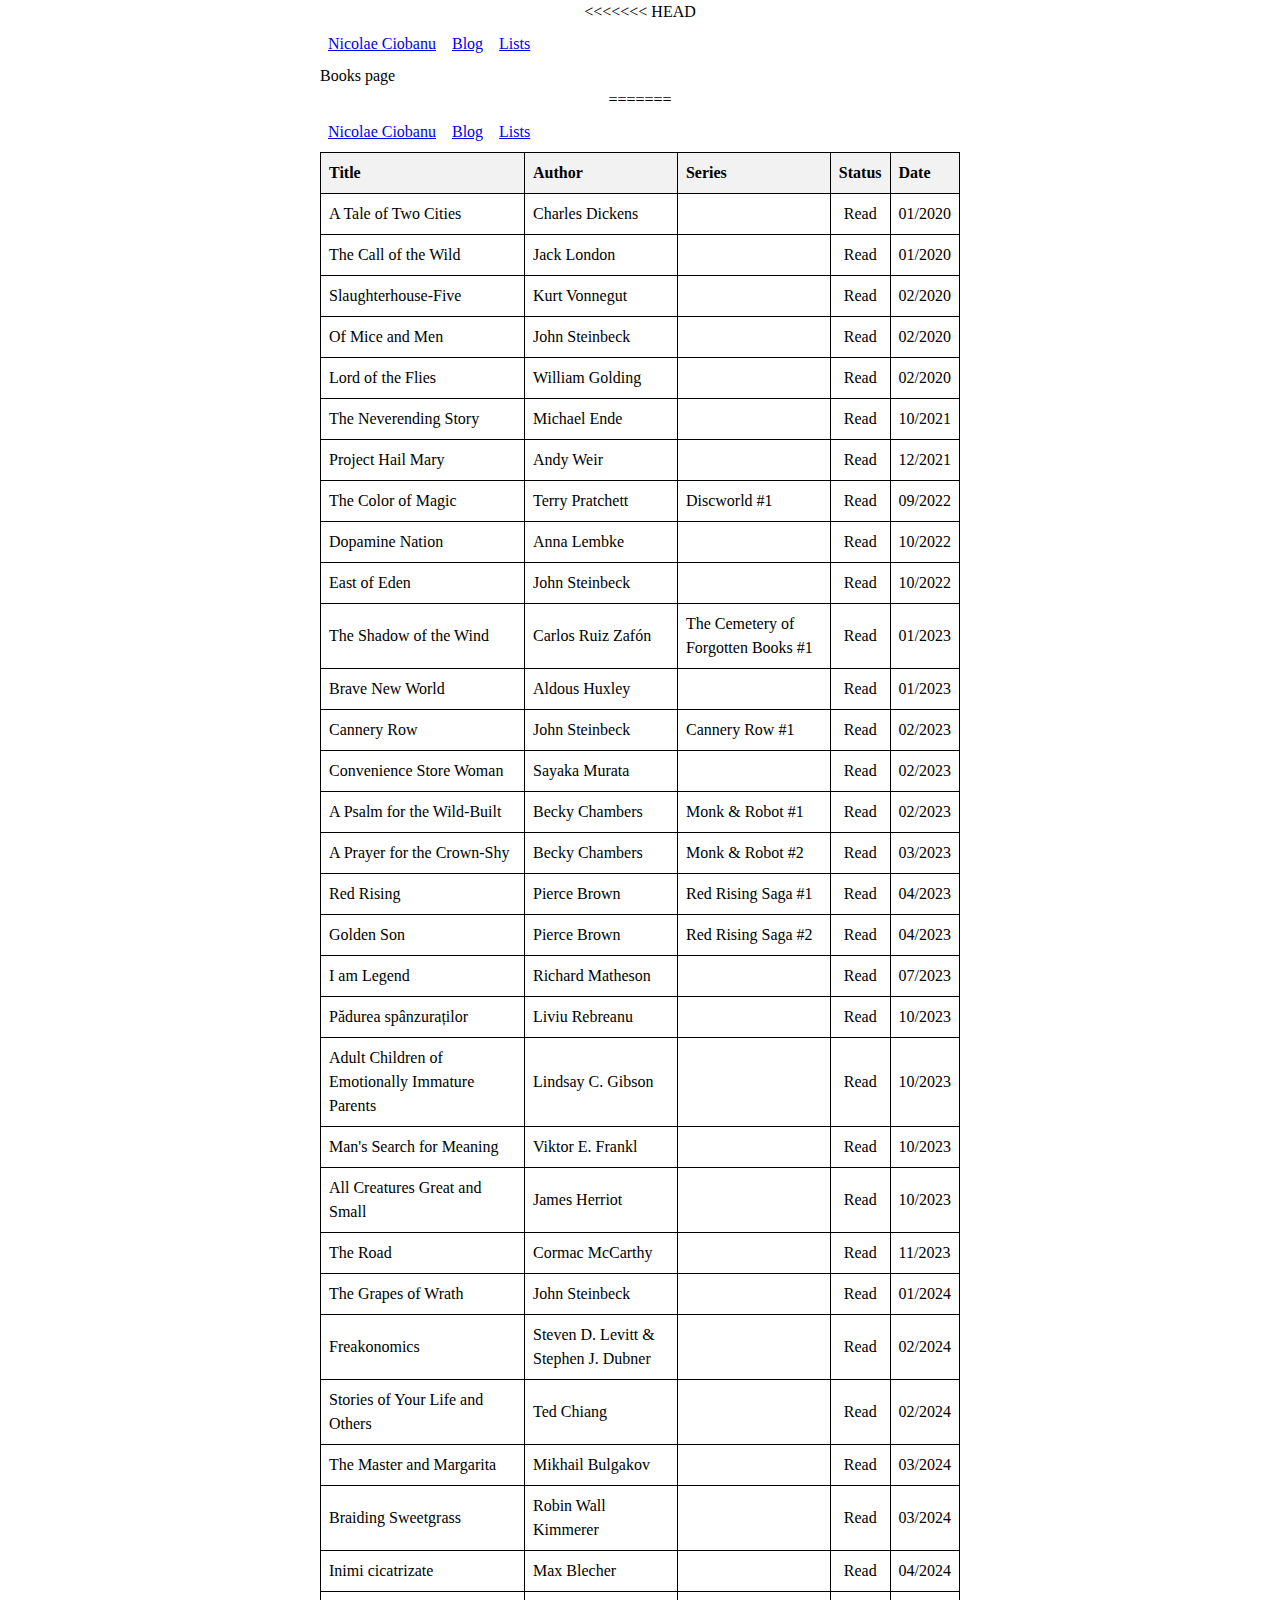
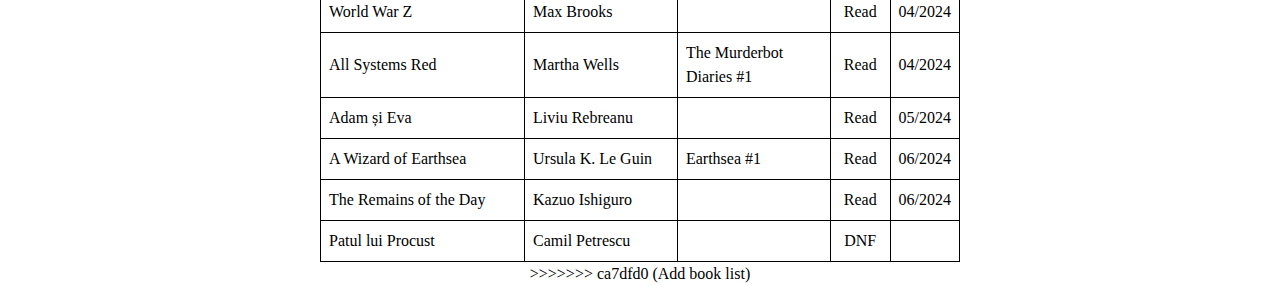
<file: lists/books.html>
<!DOCTYPE html>
<html lang="en">
<<<<<<< HEAD

	<head>
		<meta charset="UTF-8">
		<meta name="viewport" content="width=device-width, initial-scale=1">
		<title>Nicolae Ciobanu</title>
		<link href="../css/styles.css" rel="stylesheet">
	<head>

	<body>
		<header>
			<nav>
				<ul>
					<li><a href="../index.html">Nicolae Ciobanu</a></li>
					<li><a href="../blog.html">Blog</a></li>
					<li><a href="../lists.html">Lists</a></li>
				</ul>
			</nav>
		</header>
		<main>
			<p>Books page</p>
		</main>
		
	</body>
=======
    <head>
        <meta charset="UTF-8">
        <meta name="viewport" content="width=device-width, initial-scale=1">
        <title>Nicolae Ciobanu</title>
        <link href="../css/main.css" rel="stylesheet">
        <head>

            <body>
                <div>
                <header>
                    <nav>
                        <ul>
                            <li><a href="../index.html">Nicolae Ciobanu</a></li>
                            <li><a href="../blog.html">Blog</a></li>
                            <li><a href="../lists.html">Lists</a></li>
                        </ul>
                    </nav>
                </header>
                <main>
                    <table>
                        <thead>
                            <tr>
                                <th>Title</th>
                                <th>Author</th>
                                <th>Series</th>
                                <th>Status</th>
                                <th>Date</th>
                            </tr>
                        </thead>
                        <tbody>
                            <tr>
                                <td>A Tale of Two Cities</td>
                                <td>Charles Dickens</td>
                                <td></td>
                                <td>Read</td>
                                <td>01/2020</td>
                            </tr>  
                            <tr>
                                <td>The Call of the Wild</td>
                                <td>Jack London</td>
                                <td></td>
                                <td>Read</td>
                                <td>01/2020</td>
                            </tr>
                            <tr>
                                <td>Slaughterhouse-Five</td>
                                <td>Kurt Vonnegut</td>
                                <td></td>
                                <td>Read</td>
                                <td>02/2020</td>
                            </tr>
                            <tr>
                                <td>Of Mice and Men</td>
                                <td>John Steinbeck</td>
                                <td></td>
                                <td>Read</td>
                                <td>02/2020</td>
                            </tr>
                            <tr>
                                <td>Lord of the Flies</td>
                                <td>William Golding</td>
                                <td></td>
                                <td>Read</td>
                                <td>02/2020</td>
                            </tr>
                            <tr>
                                <td>The Neverending Story</td>
                                <td>Michael Ende</td>
                                <td></td>
                                <td>Read</td>
                                <td>10/2021</td>
                            </tr>

                            <tr>
                                <td>Project Hail Mary</td>
                                <td>Andy Weir</td>
                                <td></td>
                                <td>Read</td>
                                <td>12/2021</td>
                            </tr>
                            <tr>
                                <td>The Color of Magic</td>
                                <td>Terry Pratchett</td>
                                <td>Discworld #1</td>
                                <td>Read</td>
                                <td>09/2022</td>
                            </tr>
                            <tr>
                                <td>Dopamine Nation</td>
                                <td>Anna Lembke</td>
                                <td></td>
                                <td>Read</td>
                                <td>10/2022</td>
                            </tr>
                            <tr>
                                <td>East of Eden</td>
                                <td>John Steinbeck</td>
                                <td></td>
                                <td>Read</td>
                                <td>10/2022</td>
                            </tr>
                            <tr>
                                <td>The Shadow of the Wind</td>
                                <td>Carlos Ruiz Zafón</td>
                                <td>The Cemetery of Forgotten Books #1</td>
                                <td>Read</td>
                                <td>01/2023</td>
                            </tr>
                            <tr>
                                <td>Brave New World</td>
                                <td>Aldous Huxley</td>
                                <td></td>
                                <td>Read</td>
                                <td>01/2023</td>
                            </tr>
                            <tr>
                                <td>Cannery Row</td>
                                <td>John Steinbeck</td>
                                <td>Cannery Row #1</td>
                                <td>Read</td>
                                <td>02/2023</td>
                            </tr>
                            <tr>
                                <td>Convenience Store Woman</td>
                                <td>Sayaka Murata</td>
                                <td></td>
                                <td>Read</td>
                                <td>02/2023</td>
                            </tr>
                            <tr>
                                <td>A Psalm for the Wild-Built</td>
                                <td>Becky Chambers</td>
                                <td>Monk & Robot #1</td>
                                <td>Read</td>
                                <td>02/2023</td>
                            </tr>
                            <tr>
                                <td>A Prayer for the Crown-Shy</td>
                                <td>Becky Chambers</td>
                                <td>Monk & Robot #2</td>
                                <td>Read</td>
                                <td>03/2023</td>
                            </tr>
                            <tr>
                                <td>Red Rising</td>
                                <td>Pierce Brown</td>
                                <td>Red Rising Saga #1</td>
                                <td>Read</td>
                                <td>04/2023</td>
                            </tr>
                            <tr>
                                <td>Golden Son</td>
                                <td>Pierce Brown</td>
                                <td>Red Rising Saga #2</td>
                                <td>Read</td>
                                <td>04/2023</td>
                            </tr>
                            <tr>
                                <td>I am Legend</td>
                                <td>Richard Matheson</td>
                                <td></td>
                                <td>Read</td>
                                <td>07/2023</td>
                            </tr>
                            <tr>
                                <td>Pădurea spânzuraților</td>
                                <td>Liviu Rebreanu</td>
                                <td></td>
                                <td>Read</td>
                                <td>10/2023</td>
                            </tr>
                            <tr>
                                <td>Adult Children of Emotionally Immature Parents</td>
                                <td>Lindsay C. Gibson</td>
                                <td></td>
                                <td>Read</td>
                                <td>10/2023</td>
                            </tr>
                            <tr>
                                <td>Man's Search for Meaning</td>
                                <td>Viktor E. Frankl</td>
                                <td></td>
                                <td>Read</td>
                                <td>10/2023</td>
                            </tr>
                            <tr>
                                <td>All Creatures Great and Small</td>
                                <td>James Herriot</td>
                                <td></td>
                                <td>Read</td>
                                <td>10/2023</td>
                            </tr>
                            <tr>
                                <td>The Road</td>
                                <td>Cormac McCarthy</td>
                                <td></td>
                                <td>Read</td>
                                <td>11/2023</td>
                            </tr>
                            <tr>
                                <td>The Grapes of Wrath</td>
                                <td>John Steinbeck</td>
                                <td></td>
                                <td>Read</td>
                                <td>01/2024</td>
                            </tr>
                            <tr>
                                <td>Freakonomics</td>
                                <td>Steven D. Levitt & Stephen J. Dubner</td>
                                <td></td>
                                <td>Read</td>
                                <td>02/2024</td>
                            </tr>
                            <tr>
                                <td>Stories of Your Life and Others</td>
                                <td>Ted Chiang</td>
                                <td></td>
                                <td>Read</td>
                                <td>02/2024</td>
                            </tr>
                            <tr>
                                <td>The Master and Margarita</td>
                                <td>Mikhail Bulgakov</td>
                                <td></td>
                                <td>Read</td>
                                <td>03/2024</td>
                            </tr>
                            <tr>
                                <td>Braiding Sweetgrass</td>
                                <td>Robin Wall Kimmerer</td>
                                <td></td>
                                <td>Read</td>
                                <td>03/2024</td>
                            </tr>
                            <tr>
                                <td>Inimi cicatrizate</td>
                                <td>Max Blecher</td>
                                <td></td>
                                <td>Read</td>
                                <td>04/2024</td>
                            </tr>
                            <tr>
                                <td>World War Z</td>
                                <td>Max Brooks</td>
                                <td></td>
                                <td>Read</td>
                                <td>04/2024</td>
                            </tr>
                            <tr>
                                <td>All Systems Red</td>
                                <td>Martha Wells</td>
                                <td>The Murderbot Diaries #1</td>
                                <td>Read</td>
                                <td>04/2024</td>
                            </tr>
                            <tr>
                                <td>Adam și Eva</td>
                                <td>Liviu Rebreanu</td>
                                <td></td>
                                <td>Read</td>
                                <td>05/2024</td>
                            </tr>
                            <tr>
                                <td>A Wizard of Earthsea</td>
                                <td>Ursula K. Le Guin</td>
                                <td>Earthsea #1</td>
                                <td>Read</td>
                                <td>06/2024</td>
                            </tr>
                            <tr>
                                <td>The Remains of the Day</td>
                                <td>Kazuo Ishiguro</td>
                                <td></td>
                                <td>Read</td>
                                <td>06/2024</td>
                            </tr>
                            <tr>
                                <td>Patul lui Procust</td>
                                <td>Camil Petrescu</td>
                                <td></td>
                                <td>DNF</td>
                                <td></td>
                            </tr>
                        </tbody> 
                    </table>
                </main>
                </div>
            </body>
>>>>>>> ca7dfd0 (Add book list)
</file>
<file: css/styles.css>
*,
::before,
::after {
	margin: 0;
	padding: 0;
	box-sizing: border-box;
}

html{
	-moz-text-size-adjust: none;
	-webkit-text-size-adjust: none;
	text-size-adjust: none;
}

body{
	line-height: 1.5;
	min-height: 100vh;
}

img,
svg,
picture {
	max-height: 100%;
	max-width: 100%;
	display: block;
}
input,
button,
textarea,
select{
font: inherit;
}
</file>
<file: css/main.css>
*,
::before,
::after {
  margin: 0;
  padding: 0;
  box-sizing: border-box;
}

html {
  -moz-text-size-adjust: none;
  -webkit-text-size-adjust: none;
  text-size-adjust: none;
}

body {
  line-height: 1.5;
  min-height: 100vh;
  display: flex;
  flex-direction: column;
  align-items: center;
}

img,
svg,
picture {
  max-height: 100%;
  max-width: 100%;
  display: block;
}

input,
button,
textarea,
select {
  font: inherit;
}

header nav {
  align-self: center;
}

nav ul {
  display: flex;
  margin: 0 auto;
}

nav ul li {
  margin: 0.5rem;
}

li {
  list-style-type: none;
}

th,
td,
tr {
  padding: 0.5rem;
  border: 1px solid black;
  text-align: left;
}

tr > td:nth-child(4) {
  text-align: center;
}

thead {
  background-color: #f2f2f2;
}

table {
  border-collapse: collapse;
}

body > * {
  width: 50vw;
}
</file>
